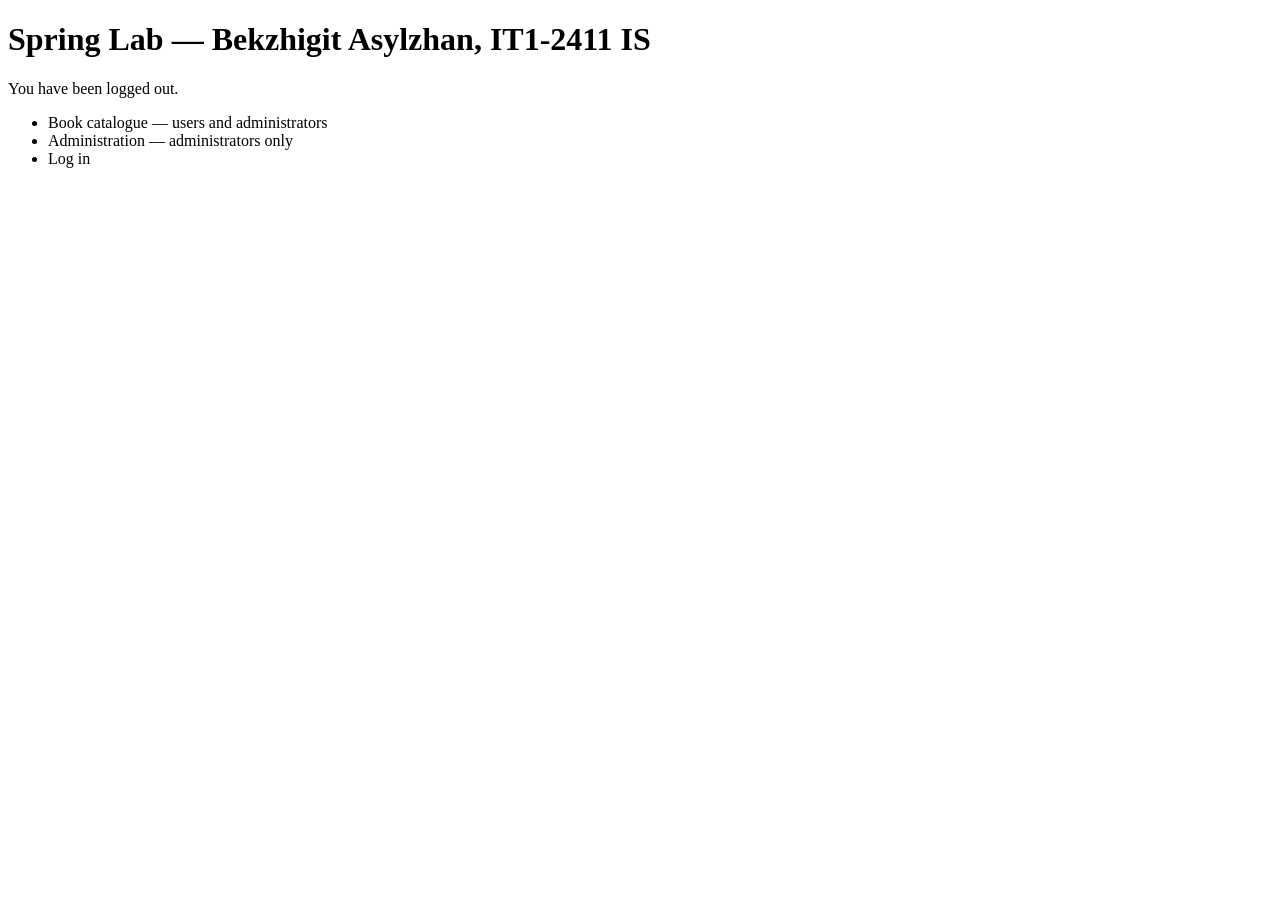
<file: src/main/resources/templates/index.html>
<!DOCTYPE html>
<html lang="en" xmlns:th="http://www.thymeleaf.org"
      xmlns:sec="http://www.thymeleaf.org/extras/spring-security">
<head>
    <meta charset="UTF-8">
    <title>Spring Lab</title>
    <link rel="stylesheet" th:href="@{/css/app.css}">
</head>
<body>
<header th:replace="~{fragments/header :: header}"></header>
<h1>Spring Lab — Bekzhigit Asylzhan, IT1-2411 IS</h1>
<p th:if="${param.logout != null}" class="flash">You have been logged out.</p>
<ul>
    <li><a th:href="@{/books}">Book catalogue</a> — users and administrators</li>
    <li sec:authorize="hasRole('ADMIN')"><a th:href="@{/admin}">Administration</a> — administrators only</li>
    <li sec:authorize="isAnonymous()"><a th:href="@{/login}">Log in</a></li>
</ul>
</body>
</html>
</file>
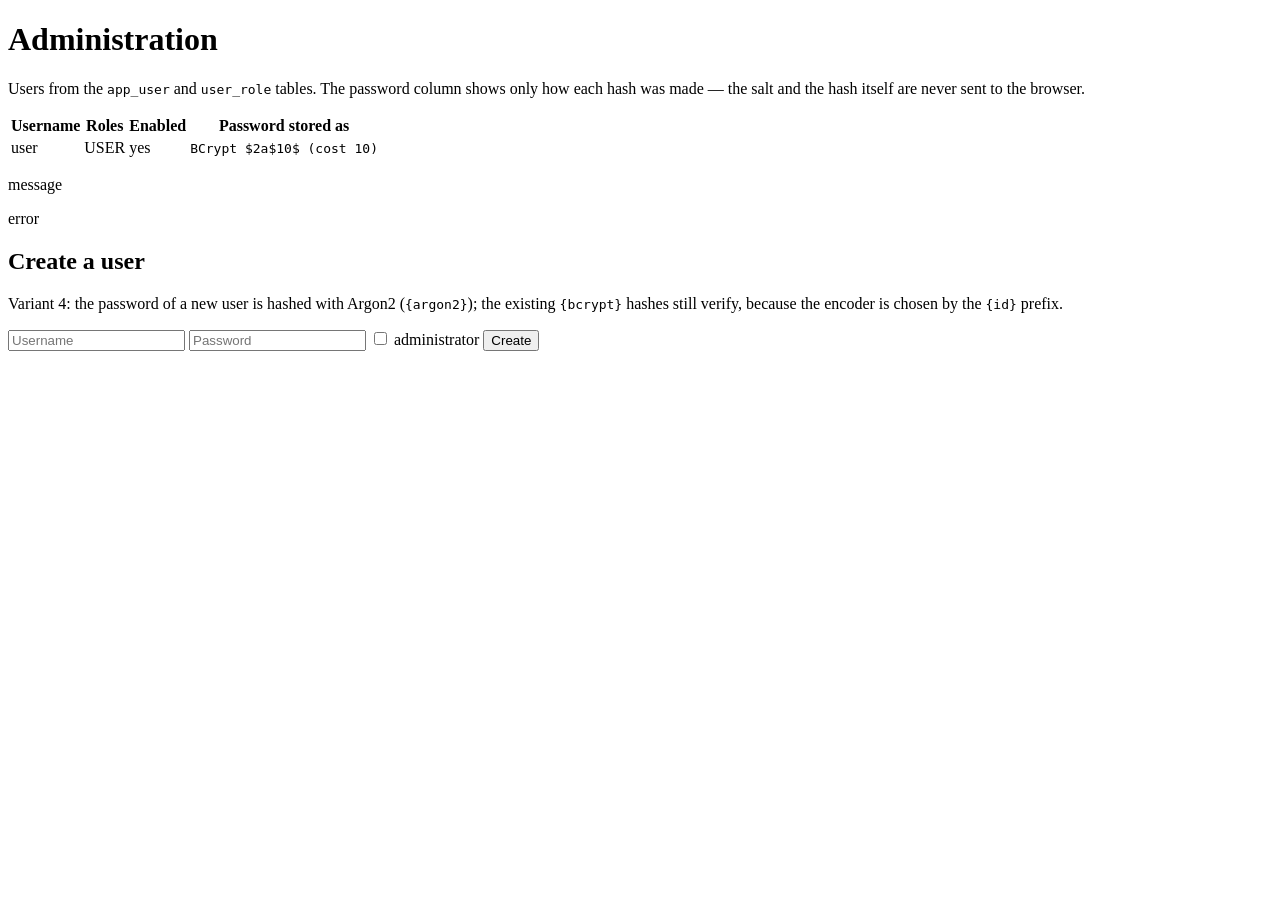
<file: src/main/resources/templates/admin/users.html>
<!DOCTYPE html>
<html lang="en" xmlns:th="http://www.thymeleaf.org">
<head>
    <meta charset="UTF-8">
    <title th:text="${title}">Administration</title>
    <link rel="stylesheet" th:href="@{/css/app.css}">
</head>
<body>
<header th:replace="~{fragments/header :: header}"></header>
<h1 th:text="${title}">Administration</h1>
<p>Users from the <code>app_user</code> and <code>user_role</code> tables. The password column shows only
    how each hash was made — the salt and the hash itself are never sent to the browser.</p>
<table>
    <thead>
    <tr><th>Username</th><th>Roles</th><th>Enabled</th><th>Password stored as</th></tr>
    </thead>
    <tbody>
    <tr th:each="u : ${users}">
        <td th:text="${u.username}">user</td>
        <td th:text="${#strings.listJoin(u.roles, ', ')}">USER</td>
        <td th:text="${u.enabled} ? 'yes' : 'no'">yes</td>
        <td><code th:text="${u.storedAs}">BCrypt $2a$10$ (cost 10)</code></td>
    </tr>
    </tbody>
</table>
<p th:if="${message}" class="flash" th:text="${message}">message</p>
<p th:if="${error}" class="flash error" th:text="${error}">error</p>

<h2>Create a user</h2>
<p>Variant 4: the password of a new user is hashed with Argon2 (<code>{argon2}</code>); the existing
    <code>{bcrypt}</code> hashes still verify, because the encoder is chosen by the <code>{id}</code> prefix.</p>
<form method="post" th:action="@{/admin/users}">
    <input name="username" placeholder="Username" required pattern="[A-Za-z0-9._-]{3,60}">
    <input name="password" type="password" placeholder="Password" required minlength="6" maxlength="100">
    <label><input name="administrator" type="checkbox" value="true"> administrator</label>
    <button type="submit">Create</button>
</form>
</body>
</html>
</file>
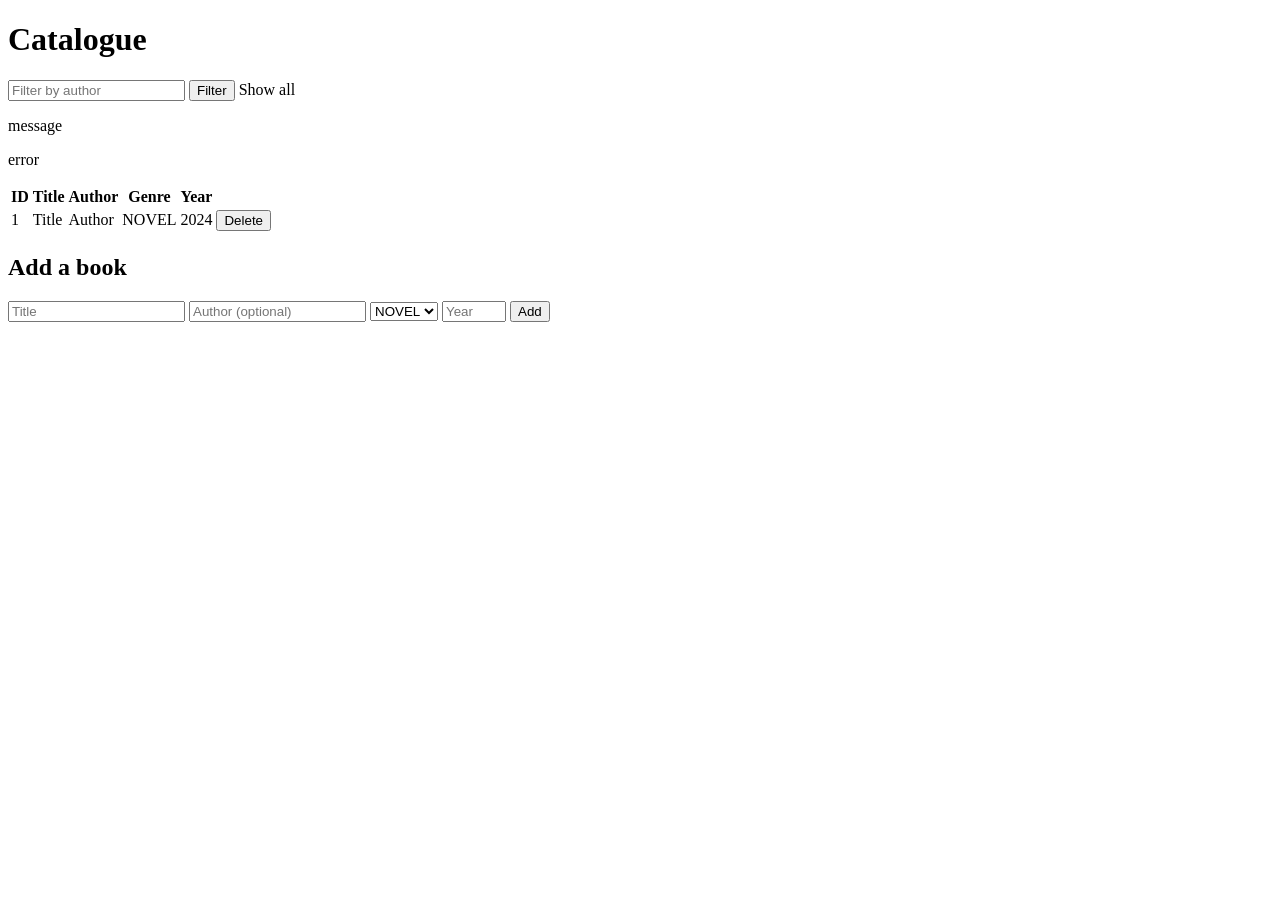
<file: src/main/resources/templates/books/list.html>
<!DOCTYPE html>
<html lang="en" xmlns:th="http://www.thymeleaf.org"
      xmlns:sec="http://www.thymeleaf.org/extras/spring-security">
<head>
    <meta charset="UTF-8">
    <title th:text="${title}">Catalogue</title>
    <link rel="stylesheet" th:href="@{/css/app.css}">
</head>
<body>
<header th:replace="~{fragments/header :: header}"></header>
<h1 th:text="${title}">Catalogue</h1>
<form method="get" th:action="@{/books}" class="filter">
    <input name="author" th:value="${author}" placeholder="Filter by author">
    <button type="submit">Filter</button>
    <a th:if="${author}" th:href="@{/books}">Show all</a>
</form>
<p th:if="${message}" class="flash" th:text="${message}">message</p>
<p th:if="${error}" class="flash error" th:text="${error}">error</p>
<table>
    <thead>
    <tr>
        <th>ID</th><th>Title</th><th>Author</th><th>Genre</th><th>Year</th>
        <th sec:authorize="hasRole('ADMIN')"></th>
    </tr>
    </thead>
    <tbody>
    <tr th:each="book : ${books}">
        <td th:text="${book.id}">1</td>
        <td th:text="${book.title}">Title</td>
        <td th:text="${book.author} ?: '—'">Author</td>
        <td th:text="${book.genre}">NOVEL</td>
        <td th:text="${book.year}">2024</td>
        <td sec:authorize="hasRole('ADMIN')">
            <form th:action="@{/books/{id}/delete(id=${book.id})}" method="post" class="inline">
                <button type="submit">Delete</button>
            </form>
        </td>
    </tr>
    </tbody>
</table>

<!-- Only an administrator sees the form; POST /books is refused to everybody else on the server anyway -->
<section sec:authorize="hasRole('ADMIN')">
    <h2>Add a book</h2>
    <form method="post" th:action="@{/books}">
        <input name="title" placeholder="Title" required maxlength="200">
        <input name="author" placeholder="Author (optional)" maxlength="120">
        <select name="genre" required>
            <option th:each="g : ${genres}" th:value="${g}" th:text="${g}">NOVEL</option>
        </select>
        <input name="year" type="number" placeholder="Year" required min="1" max="2100">
        <button type="submit">Add</button>
    </form>
</section>
</body>
</html>
</file>
